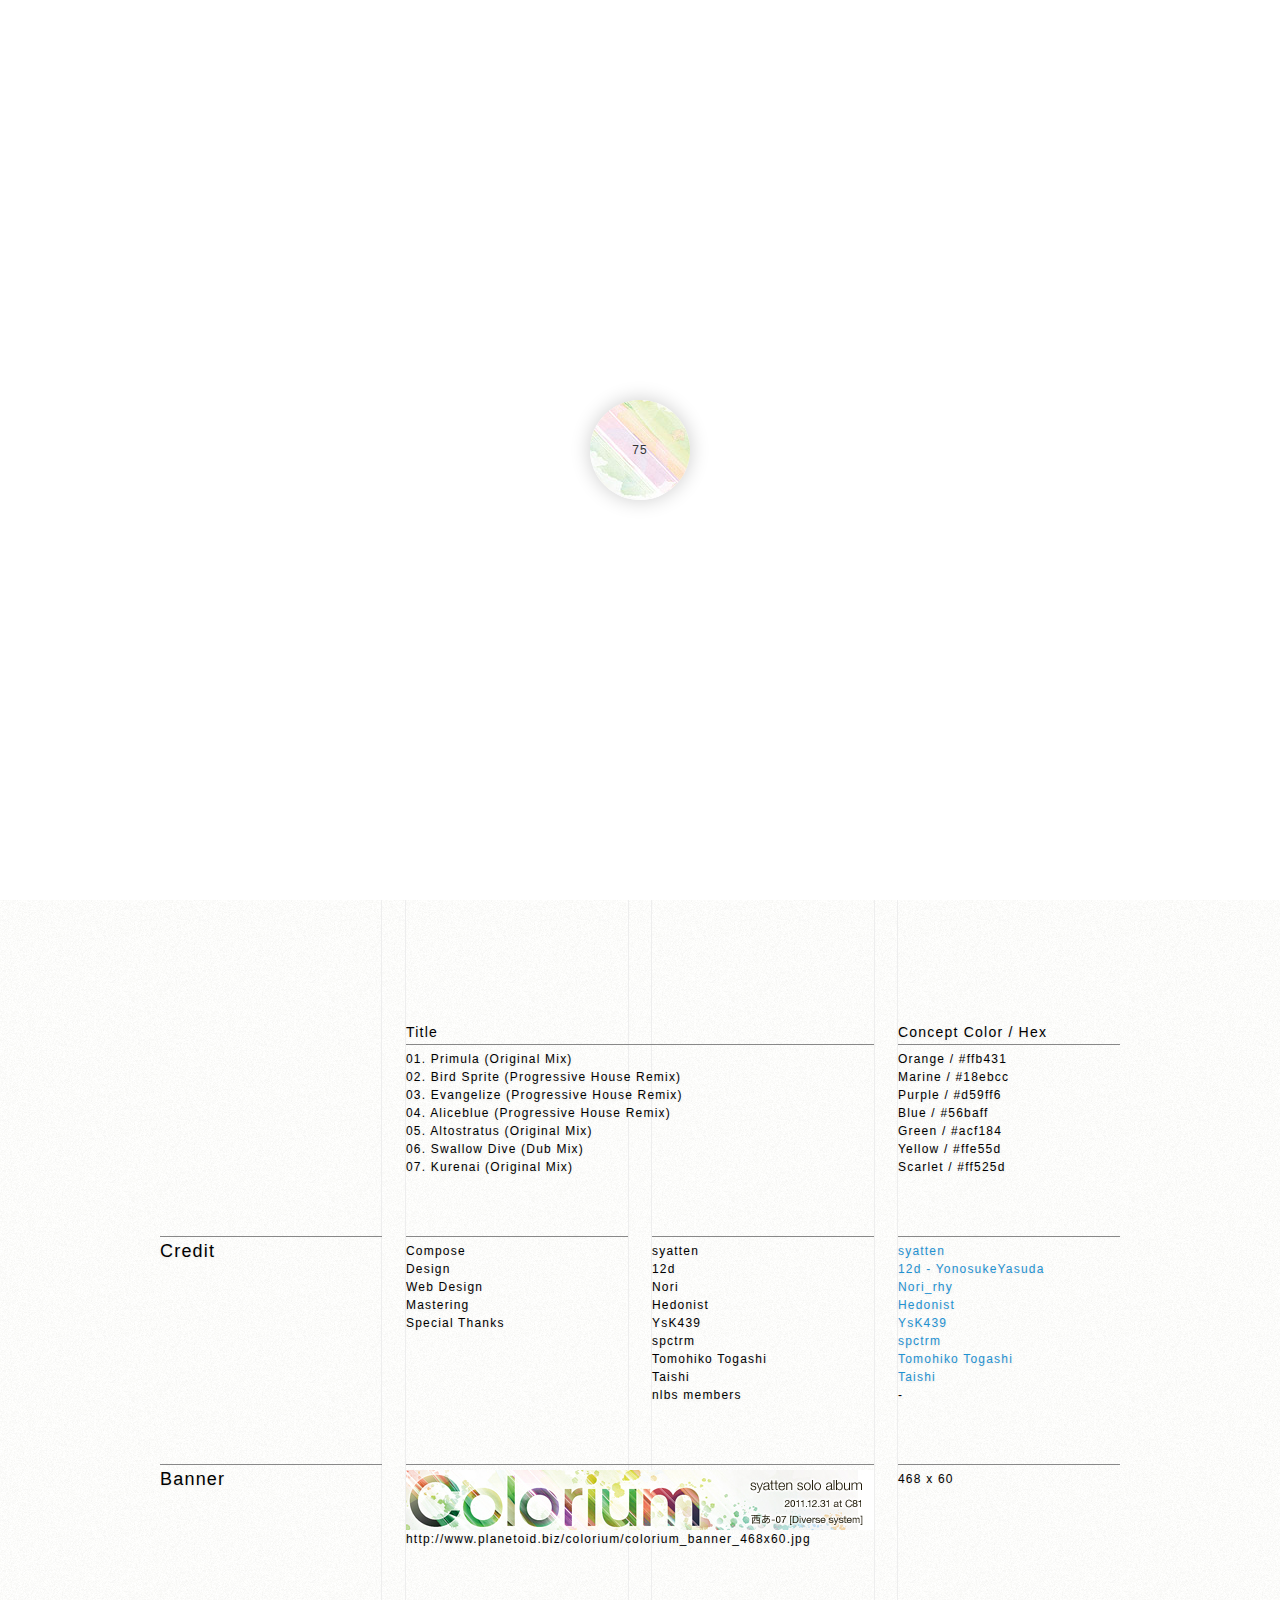
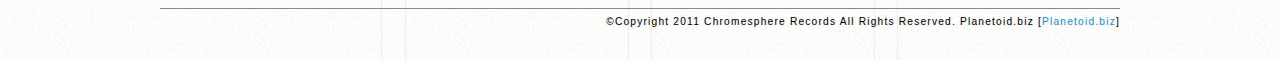
<file: index.html>
<!doctype html>
<!--[if lt IE 7]><html class="no-js ie6 oldie" lang="ja" xmlns:og="http://ogp.me/ns#" xmlns:fb="http://www.facebook.com/2008/fbml"><![endif]-->
<!--[if IE 7]><html class="no-js ie7 oldie" lang="ja" xmlns:og="http://ogp.me/ns#" xmlns:fb="http://www.facebook.com/2008/fbml"><![endif]-->
<!--[if IE 8]><html class="no-js ie8 oldie" lang="ja" xmlns:og="http://ogp.me/ns#" xmlns:fb="http://www.facebook.com/2008/fbml"><![endif]-->
<!--[if IE 9]><html class="no-js ie8 lang="ja" xmlns:og="http://ogp.me/ns#" xmlns:fb="http://www.facebook.com/2008/fbml"><![endif]-->
<!--[if gt IE 9]><!--><html class="no-js" lang="ja" xmlns:og="http://ogp.me/ns#" xmlns:fb="http://www.facebook.com/2008/fbml"><!--<![endif]-->
<head>
	<meta charset="UTF-8">
	<meta http-equiv="X-UA-Compatible" content="IE=emulateIE7">
	<meta http-equiv="imagetoolbar" content="no" />
	<title>Colorium | syatten solo album</title>
	<meta name="description" content="Colorium - syatten solo album now on Sale.">
	<meta name="keywords" content="Colorium,syatten,tsunamayo,Progressive">
	<meta name="author" content="syatten">
	<meta name="copyright" content="Copyright(c) 2011 Chromesphere Records All Rights Reserved." />
	<meta name="viewport" content="width=980" />
	<meta property="og:type" content="website" />
	<meta property="og:title" content="Colorium" />
	<meta property="og:url" content="http://www.planetoid.biz/colorium/" />
	<meta property="og:image" content="http://www.planetoid.biz/colorium/ref/images/share.jpg" />
	<meta property="og:site_name" content="Colorium" />
	<meta property="og:description" content="Colorium - syatten solo album now on Sale." />
	<meta property="og:locale" content="ja_JP" />
	<meta property="fb:admins" content="100002024730526" />
	<link rel="stylesheet" href="ref/css/style.css">
	<link rel="apple-touch-icon" href="apple-touch-icon.png" />
	<link rel="shortcut icon" type="image/x-icon" href="favicon.ico" />
	<script src="ref/js/lib/modernizr.js"></script>
	<script src="ref/js/lib/jquery.js"></script>
	<script src="ref/js/lib/jquery.nametake.js"></script>
	<script src="ref/js/lib/preloader.js"></script>
	<script src="ref/js/site.js"></script>
</head>
<body>
	<div id="preloader">
		<div class="number">
			<ul>
				<li class="color01">&nbsp;</li><!--
				--><li class="color02">&nbsp;</li><!--
				--><li class="color03">&nbsp;</li><!--
				--><li class="color04">&nbsp;</li><!--
				--><li class="color05">&nbsp;</li><!--
				--><li class="color06">&nbsp;</li><!--
				--><li class="color07">&nbsp;</li>
			</ul>
			<span>0</span>
		</div>	
	</div>
	<div id="container">
		<div id="header">
			<div class="section">
				<h1>Colorium - syatten solo album</h1>
				<div class="social">
					<ul>
						<li><iframe src="//www.facebook.com/plugins/like.php?href=http%3A%2F%2Fwww.planetoid.biz%2Fcolorium%2F&amp;send=false&amp;layout=button_count&amp;width=110&amp;show_faces=false&amp;action=like&amp;colorscheme=light&amp;font&amp;height=21&amp;appId=278252762194305" scrolling="no" frameborder="0" style="border:none; overflow:hidden; width:110px; height:21px;" allowTransparency="true"></iframe></li>
						<li>
						
						<a href="https://twitter.com/share" class="twitter-share-button" data-text="Colorium - syatten solo album" data-lang="en">Tweet</a><script>!function(d,s,id){var js,fjs=d.getElementsByTagName(s)[0];if(!d.getElementById(id)){js=d.createElement(s);js.id=id;js.src="//platform.twitter.com/widgets.js";fjs.parentNode.insertBefore(js,fjs);}}(document,"script","twitter-wjs");</script></li>
					</ul>
				</div>
			</div>
		</div>
		<div id="content">
			<div class="section">
				<h2>Image</h2>
				<div class="figure">
					<div class="images">
						<div class="block twoColumns first">
							<ul>
								<li><img src="ref/images/fig_jacket.jpg" width="468" height="468" alt="Colorium Image" /></li>
							</ul>
						</div>
						<div class="block last">
							<ul>
								<li><img src="ref/images/fig_back.jpg" width="222" height="222" alt="Colorium Image" /></li>
								<li><img src="ref/images/fig_book.jpg" width="222" height="222" alt="Colorium Image" /></li>
							</ul>						
						</div>
					</div>
				</div>
			</div>
			<div class="section">
				<h2>Information</h2>
				<div class="figure">
					<div class="block first">
						<ul>
							<li>Title</li>
							<li>Product Code</li>
							<li>Publication Date</li>
							<li>Retailer</li>
							<li>Price</li>
						</ul>
					</div>
					<div class="block">
						<ul>
							<li>Colorium</li>
							<li>CRCD-0001</li>
							<li>2011.12.31 (Sat)</li>
							<li><a href="http://diverse.jp/" target="_blank">Diverse system</a>様にて委託販売中</li>
							<li>&yen;1,000</li>
						</ul>
					</div>
					<div class="block last">
						<ul>
							<li>-</li>
							<li>-</li>
							<li>-</li>
							<li><a href="http://diverse.jp/crcd-0001/" target="_blank">http://diverse.jp/crcd-0001/</a></li>
							<li>-</li>
						</ul>
					</div>
				</div>
			</div>
			<div class="section">
				<h2>Track List</h2>
				<div class="figure">
					<div class="sample">
						<object height="81" width="100%"> <param name="movie" value="https://player.soundcloud.com/player.swf?url=http%3A%2F%2Fapi.soundcloud.com%2Ftracks%2F31571516&amp;show_comments=true&amp;auto_play=false&amp;color=8f939a"></param> <param name="allowscriptaccess" value="always"></param><embed allowscriptaccess="always" height="81" src="https://player.soundcloud.com/player.swf?url=http%3A%2F%2Fapi.soundcloud.com%2Ftracks%2F31571516&amp;show_comments=true&amp;auto_play=false&amp;color=8f939a" type="application/x-shockwave-flash" width="100%"></embed></object>
					</div>
					<div class="tracks">
						<div class="block twoColumns first">
							<h3>Title</h3>
							<ul>
								<li>01. Primula (Original Mix)</li>
								<li>02. Bird Sprite (Progressive House Remix)</li>
								<li>03. Evangelize (Progressive House Remix)</li>
								<li>04. Aliceblue (Progressive House Remix)</li>
								<li>05. Altostratus (Original Mix)</li>
								<li>06. Swallow Dive (Dub Mix)</li>
								<li>07. Kurenai (Original Mix)</li>
							</ul>
						</div>
						<div class="block last">
							<h3>Concept Color / Hex</h3>
							<ul>
								<li>Orange / #ffb431</li>
								<li>Marine / #18ebcc</li>
								<li>Purple / #d59ff6</li>
								<li>Blue / #56baff</li>
								<li>Green / #acf184</li>
								<li>Yellow / #ffe55d</li>
								<li>Scarlet / #ff525d</li>
							</ul>
						</div>
						
					</div>
				</div>
			</div>
			<div class="section">
				<h2>Credit</h2>
				<div class="figure">
					<div class="block first">
						<ul>
							<li>Compose</li>
							<li>Design</li>
							<li>Web Design</li>
							<li>Mastering</li>
							<li>Special Thanks</li>
						</ul>
					</div>
					<div class="block">
						<ul>
							<li>syatten</li>
							<li>12d</li>
							<li>Nori</li>
							<li>Hedonist</li>
							<li>YsK439</li>
							<li>spctrm</li>
							<li>Tomohiko Togashi</li>
							<li>Taishi</li>
							<li>nlbs members</li>
						</ul>
					</div>
					<div class="block last">
						<ul>
							<li><a href="http://twitter.com/#!/syatten" target="_blank">syatten</a></li>
							<li><a href="http://twitter.com/#!/yonosuke_yasuda" target="_blank">12d - YonosukeYasuda</a></li>
							<li><a href="http://twitter.com/#!/Nori_rhy" target="_blank">Nori_rhy</a></li>
							<li><a href="http://twitter.com/#!/_Hedonist" target="_blank">Hedonist</a></li>
							<li><a href="http://twitter.com/#!/YsK439" target="_blank">YsK439</a></li>
							<li><a href="http://twitter.com/#!/spctrm" target="_blank">spctrm</a></li>
							<li><a href="http://twitter.com/#!/tomohikotogashi" target="_blank">Tomohiko Togashi</a></li>
							<li><a href="http://twitter.com/#!/taishi_coad" target="_blank">Taishi</a></li>
							<li>-</li>
						</ul>
					</div>
				</div>
			</div>
			<div class="section">
				<h2>Banner</h2>
				<div class="figure">
					<div class="block twoColumns first">
						<ul>
							<li><a href="http://www.planetoid.biz/colorium/colorium_banner_468x60.jpg" target="_blank"><img src="colorium_banner_468x60.jpg" width="468" height="60" alt="" /></a></li>
							<li>http://www.planetoid.biz/colorium/colorium_banner_468x60.jpg</li>
						</ul>
					</div>
					<div class="block last">
						<ul>
							<li>468 x 60</li>
						</ul>
					</div>
				</div>
			</div>
		</div>
		<div id="footer">
			<address>&copy;Copyright 2011 Chromesphere Records All Rights Reserved. Planetoid.biz [<a href="http://www.planetoid.biz" target="_blank">Planetoid.biz</a>]</address>
		</div>
	</div>
	<script src="ref/js/ga.js"></script>
</body>
</html>
</file>
<file: ref/css/style.css>
@charset "UTF-8";
* {
  margin: 0;
  padding: 0; }

html {
  width: 100%;
  background-image: url(../images/bg_main.gif);
  background-position: left top;
  background-repeat: repeat;
  overflow: hidden; }

body {
  color: #000000;
  font-size: 0.75em;
  font-family: Helvetica, "ＭＳ Ｐゴシック", "ヒラギノ角ゴ Pro W3", "MS PGothic", "Hiragino Kaku Gothic Pro", Arial, sans-serif;
  text-align: left;
  -webkit-text-shadow: 0 1px 3px rgba(0, 0, 0, 0.1);
  -moz-text-shadow: 0 1px 3px rgba(0, 0, 0, 0.1);
  -o-text-shadow: 0 1px 3px rgba(0, 0, 0, 0.1);
  -ms-text-shadow: 0 1px 3px rgba(0, 0, 0, 0.1);
  text-shadow: 0 1px 3px rgba(0, 0, 0, 0.1);
  line-height: 1.5;
  letter-spacing: 0.1em; }

::-moz-selection,
::selection {
  background-color: #fe57a1;
  color: #ffffff;
  text-shadow: none; }

h1, h2, h3, h4, h5, h6 {
  font-weight: normal;
  line-height: 1; }

ul,
li {
  list-style: none;
  list-style-position: outside; }

img {
  margin: 0;
  padding: 0;
  border: 0;
  border-style: none;
  text-decoration: none;
  vertical-align: top; }

object,
embed {
  vertical-align: bottom; }

input {
  vertical-align: middle; }

a {
  text-decoration: none;
  color: #1e91d1;
  -webkit-transition-property: color;
  -webkit-transition-duration: 0.4s;
  -webkit-transition-timing-function: ease;
  -webkit-transition-delay: 0;
  -moz-transition-property: color;
  -moz-transition-duration: 0.4s;
  -moz-transition-timing-function: ease;
  -moz-transition-delay: 0;
  -o-transition-property: color;
  -o-transition-duration: 0.4s;
  -o-transition-timing-function: ease;
  -o-transition-delay: 0;
  -ms-transition-property: color;
  -ms-transition-duration: 0.4s;
  -ms-transition-timing-function: ease;
  -ms-transition-delay: 0;
  transition-property: color;
  transition-duration: 0.4s;
  transition-timing-function: ease;
  transition-delay: 0; }
  a:hover {
    color: #cccccc; }
  a:focus {
    outline: none; }

table,
table th,
table td {
  border-collapse: collapse;
  text-align: left;
  font-weight: normal; }

.clear {
  clear: both; }

.clearfix, #container .section, #container #header .section, #container .tracks {
  zoom: 1; }
  .clearfix::before, #container .section::before, #container #header .section::before, #container .tracks::before, .clearfix::after, #container .section::after, #container #header .section::after, #container .tracks::after {
    content: "";
    display: table; }
  .clearfix::after, #container .section::after, #container #header .section::after, #container .tracks::after {
    clear: both; }

#preloader {
  width: 100%;
  height: 100%;
  background-color: #ffffff;
  position: fixed;
  top: 0;
  left: 0;
  z-index: 9999; }
  #preloader .number {
    width: 100px;
    height: 100px;
    margin: -50px 0 0 -50px;
    -webkit-border-radius: 50% 50% 50% 50%;
    -moz-border-radius: 50% 50% 50% 50%;
    -o-border-radius: 50% 50% 50% 50%;
    -ms-border-radius: 50% 50% 50% 50%;
    border-radius: 50% 50% 50% 50%;
    -webkit-box-shadow: 0 0 20px rgba(0, 0, 0, 0.2);
    -moz-box-shadow: 0 0 20px rgba(0, 0, 0, 0.2);
    -o-box-shadow: 0 0 20px rgba(0, 0, 0, 0.2);
    -ms-box-shadow: 0 0 20px rgba(0, 0, 0, 0.2);
    text-shadow: 0 0 20px rgba(0, 0, 0, 0.2);
    background-image: url(../images/bg_texture.jpg);
    background-position: center center;
    position: absolute;
    top: 50%;
    left: 50%;
    overflow: hidden; }
    #preloader .number span {
      display: block;
      width: 100%;
      height: 100%;
      color: #333333;
      text-align: center;
      line-height: 100px; }
  #preloader ul {
    display: none;
    width: 100%;
    height: 100%;
    text-align: center;
    position: absolute;
    top: 0;
    left: 0;
    line-height: 100px;
    overflow: hidden; }
    #preloader ul li {
      display: inline-block;
      width: 12px;
      height: 12px;
      -webkit-border-radius: 100% 100% 100% 100%;
      -moz-border-radius: 100% 100% 100% 100%;
      -o-border-radius: 100% 100% 100% 100%;
      -ms-border-radius: 100% 100% 100% 100%;
      border-radius: 100% 100% 100% 100%;
      font-size: 1px;
      line-height: 1em;
      filter: alpha(opacity=40);
      -moz-opacity: 0.4;
      opacity: 0.4;
      overflow: hidden; }
      #preloader ul li.color01 {
        background-color: #ffb431; }
      #preloader ul li.color02 {
        background-color: #18ebcc; }
      #preloader ul li.color03 {
        background-color: #d59ff6; }
      #preloader ul li.color04 {
        background-color: #56baff; }
      #preloader ul li.color05 {
        background-color: #acf184; }
      #preloader ul li.color06 {
        background-color: #ffe55d; }
      #preloader ul li.color07 {
        background-color: #ff525d; }

#container {
  width: 980px;
  margin: 0 auto;
  background-image: url(../images/bg_line.gif);
  background-position: center top;
  background-repeat: repeat-y;
  font-weight: lighter; }
  #container .section {
    width: 100%;
    margin: 0 0 5em 0; }
    #container .section h2 {
      padding: 5px 0 0 0;
      border-top: 1px solid #888888;
      font-weight: lighter; }
    #container .section h3 {
      padding: 0 0 5px 0;
      font-weight: lighter; }
    #container .section h2 {
      float: left;
      width: 222px; }
    #container .section .figure {
      float: right;
      width: 714px; }
    #container .section .block {
      float: left;
      width: 222px;
      padding: 0 24px 0 0; }
      #container .section .block ul {
        padding: 5px 0 0 0;
        margin: 0 24 0 0;
        border-top: 1px solid #888888; }
    #container .section .twoColumns {
      width: 468px; }
    #container .section .last {
      padding: 0; }
  #container #header {
    width: 960px;
    margin: 0 auto; }
    #container #header .section {
      margin: 0 0 1em 0;
      padding: 5em 0 0 0; }
      #container #header .section h1 {
        float: left;
        width: 666px;
        font-size: 2em;
        font-weight: lighter; }
      #container #header .section .social {
        float: right;
        width: 222px; }
        #container #header .section .social ul li {
          float: left;
          width: 110px; }
  #container #content {
    width: 960px;
    margin: 0 auto; }
  #container #fft {
    width: 100%;
    height: 221px;
    padding: 5px 0 0 0;
    border-top: 1px solid #888888; }
  #container .images ul li {
    padding: 12px 0; }
    #container .images ul li img {
      -webkit-border-radius: 3px 3px 3px 3px;
      -moz-border-radius: 3px 3px 3px 3px;
      -o-border-radius: 3px 3px 3px 3px;
      -ms-border-radius: 3px 3px 3px 3px;
      border-radius: 3px 3px 3px 3px; }
  #container .sample {
    margin: 0 0 3em 0;
    padding: 5px 0 0 0;
    border-top: 1px solid #888888; }
    #container .sample embed,
    #container .sample object {
      display: none; }
  #container #footer {
    width: 960px;
    margin: 0 auto;
    padding: 0.5em 0 3em 0;
    border-top: 1px solid #888888;
    font-size: 0.85em;
    text-align: right; }
    #container #footer address {
      font-style: normal; }

.oldie {
  overflow-y: auto; }
  .oldie #preloader {
    display: none; }
  .oldie #container .sample embed,
  .oldie #container .sample object {
    display: block; }

.ie8 .section {
  display: inline-block; }

.ie9 #preloader {
  display: none; }
</file>
